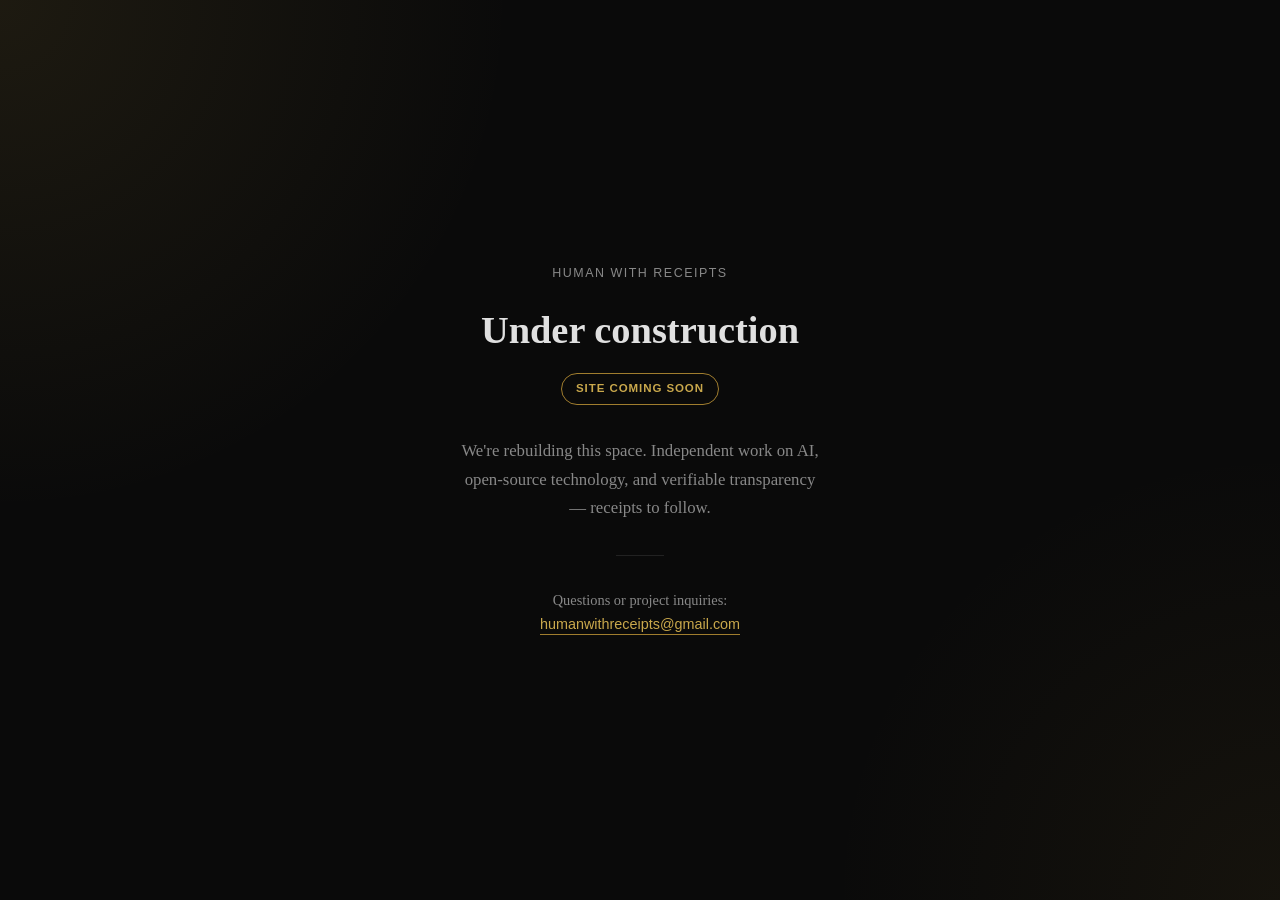
<file: index.html>
<!DOCTYPE html>
<html lang="en">
<head>
    <meta charset="UTF-8">
    <meta name="viewport" content="width=device-width, initial-scale=1.0">
    <title>Human With Receipts — Under Construction</title>
    <meta name="description" content="Human With Receipts — site under construction. Independent work on AI, open-source technology, and verifiable transparency.">
    <meta property="og:title" content="Human With Receipts">
    <meta property="og:description" content="Under construction. Independent work on AI, open-source technology, and verifiable transparency.">
    <meta property="og:type" content="website">
    <meta property="og:url" content="https://humanwithreceipts.com">
    <style>
        * { margin: 0; padding: 0; box-sizing: border-box; }

        :root {
            --bg: #0a0a0a;
            --surface: #141414;
            --border: #222;
            --text: #e0e0e0;
            --text-muted: #888;
            --accent: #c9a84c;
            --accent-dim: #a07d2e;
        }

        body {
            font-family: Georgia, 'Times New Roman', serif;
            background:
                radial-gradient(circle at top left, rgba(201, 168, 76, 0.10), transparent 32rem),
                radial-gradient(circle at bottom right, rgba(160, 125, 46, 0.08), transparent 28rem),
                var(--bg);
            color: var(--text);
            line-height: 1.7;
            min-height: 100vh;
            display: flex;
            align-items: center;
            justify-content: center;
            -webkit-font-smoothing: antialiased;
            -moz-osx-font-smoothing: grayscale;
        }

        .container {
            max-width: 640px;
            margin: 0 auto;
            padding: 3rem 1.5rem;
            text-align: center;
        }

        .eyebrow {
            font-family: -apple-system, BlinkMacSystemFont, 'Segoe UI', sans-serif;
            font-size: 0.78rem;
            font-weight: 500;
            color: var(--text-muted);
            text-transform: uppercase;
            letter-spacing: 0.12em;
            margin-bottom: 1.5rem;
        }

        h1 {
            font-size: 2.4rem;
            font-weight: 700;
            color: var(--text);
            line-height: 1.15;
            margin-bottom: 1.25rem;
        }

        .badge {
            display: inline-block;
            font-family: -apple-system, BlinkMacSystemFont, 'Segoe UI', sans-serif;
            font-size: 0.72rem;
            font-weight: 600;
            letter-spacing: 0.08em;
            text-transform: uppercase;
            color: var(--accent);
            border: 1px solid var(--accent-dim);
            border-radius: 999px;
            padding: 0.35rem 0.9rem;
            margin-bottom: 2rem;
        }

        p.lead {
            font-size: 1.05rem;
            color: var(--text-muted);
            max-width: 44ch;
            margin: 0 auto 1.5rem;
        }

        p.note {
            font-size: 0.9rem;
            color: var(--text-muted);
        }

        .divider {
            width: 48px;
            height: 1px;
            background: var(--border);
            margin: 2rem auto;
        }

        .email {
            font-family: -apple-system, BlinkMacSystemFont, 'Segoe UI', sans-serif;
            color: var(--accent);
            text-decoration: none;
            border-bottom: 1px solid var(--accent-dim);
            padding-bottom: 2px;
        }
        .email:hover { color: #e0c066; }
    </style>
</head>
<body>
    <div class="container">
        <p class="eyebrow">Human With Receipts</p>
        <h1>Under construction</h1>
        <div class="badge">Site coming soon</div>
        <p class="lead">
            We're rebuilding this space. Independent work on AI, open-source
            technology, and verifiable transparency — receipts to follow.
        </p>
        <div class="divider"></div>
        <p class="note">
            Questions or project inquiries:
            <br>
            <a class="email" href="mailto:humanwithreceipts@gmail.com">humanwithreceipts@gmail.com</a>
        </p>
    </div>
</body>
</html>
</file>
